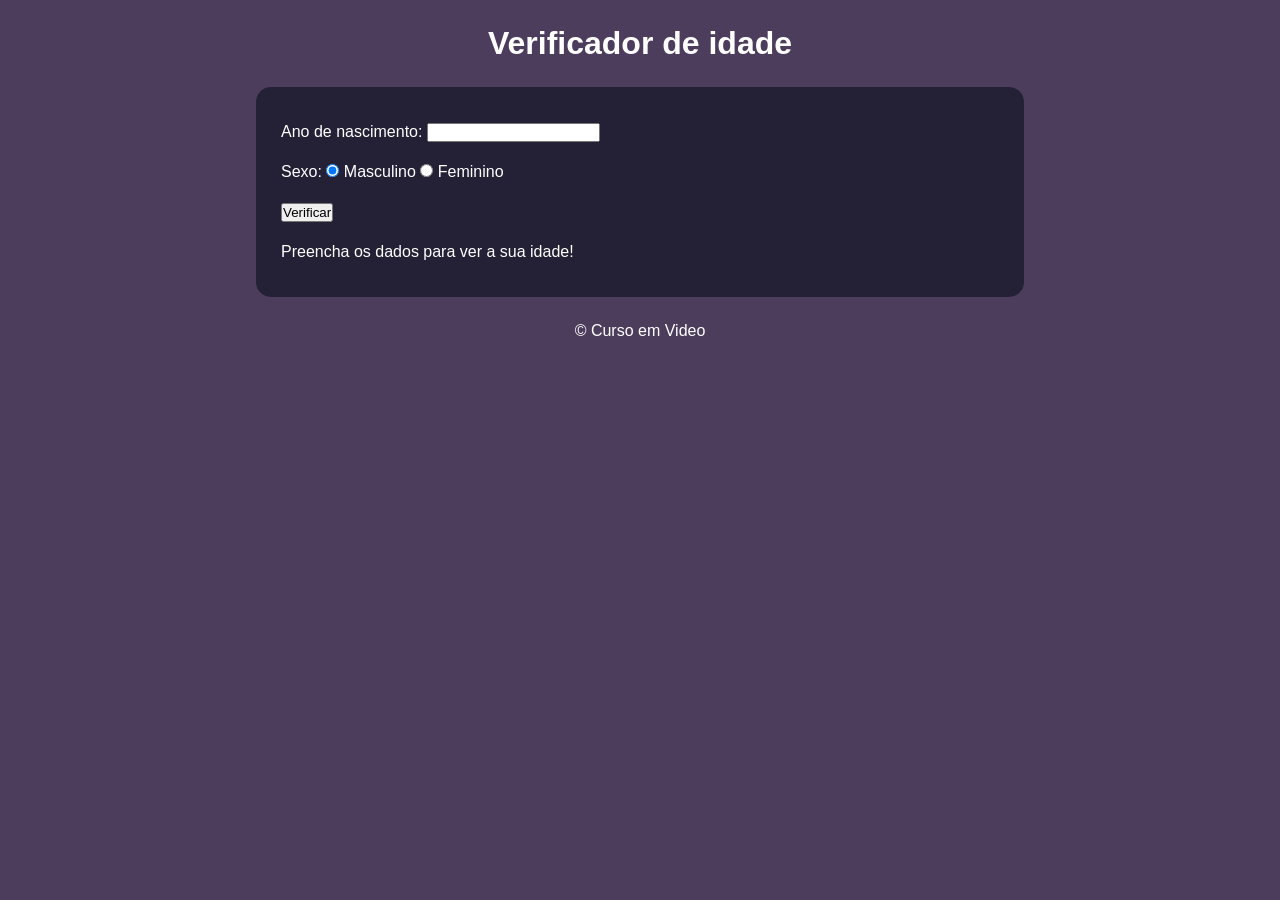
<file: aula04/index.html>
<!DOCTYPE html>
<html lang="pt-br">
<head>
    <meta charset="UTF-8">
    <meta name="viewport" content="width=device-width, initial-scale=1.0">
    <title>Verificador de idade</title>
    <link rel="stylesheet" href="style.css">
</head>
<body>
    <header>
        <h1>Verificador de idade</h1>
    </header>
    <section>
        <div>
            <p>Ano de nascimento: 
                <input type="number" name="txtano" id="txtano" min="0">
            </p>
            <p>Sexo:
                <input type="radio" name="radsex" id="man" checked>
                <label for="man">Masculino</label>
                <input type="radio" name="radsex" id="fem">
                <label for="fem">Feminino</label>
            </p>
            <p>
                <input type="button" value="Verificar" onclick="verify()">
            </p>
        </div>
        <div id="res">Preencha os dados para ver a sua idade!</div>
    </section>
    <footer>
        <p>&copy; Curso em Video </p>
    </footer>

    <script src="script.js"></script>
</body>
</html>
</file>
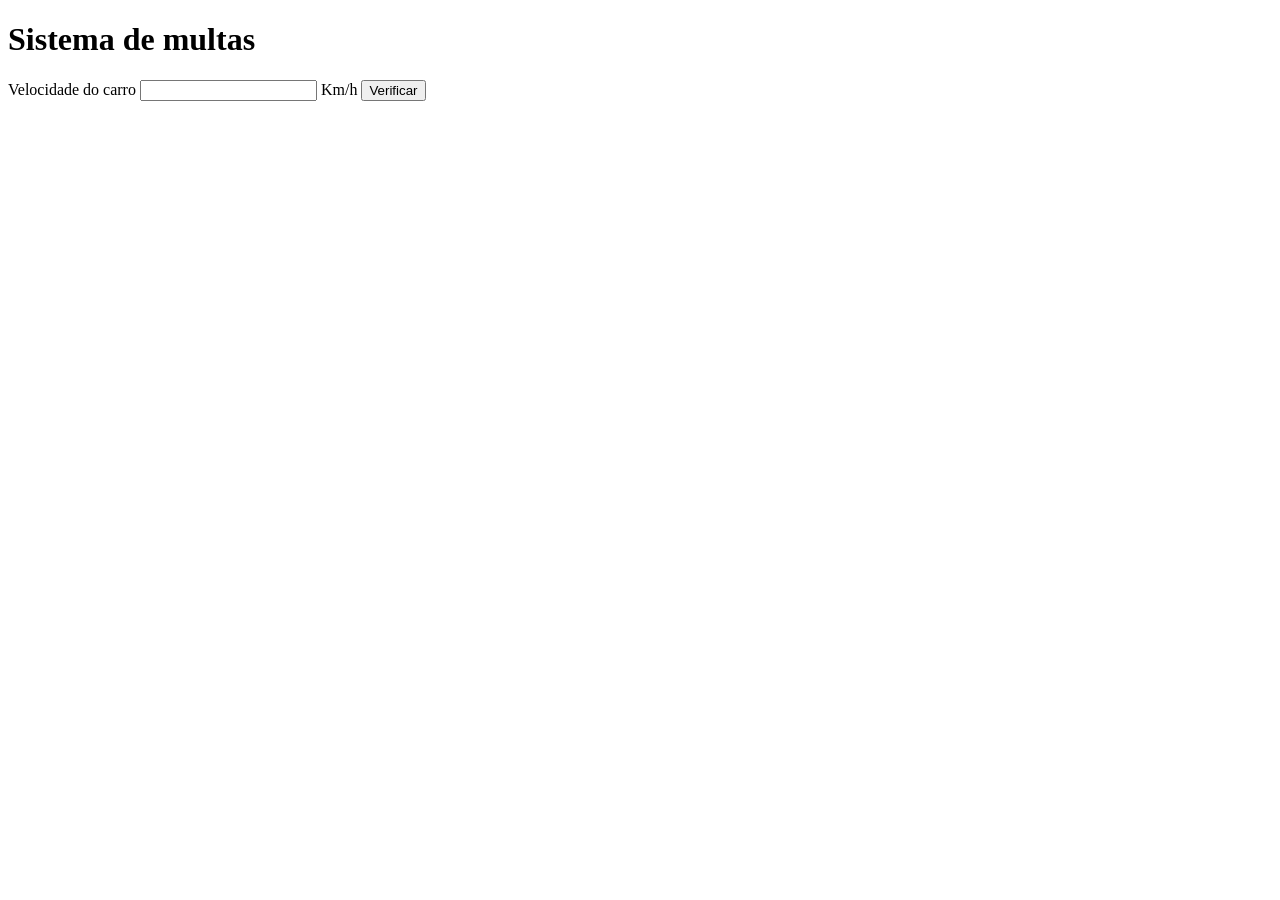
<file: ex009.html>
<!DOCTYPE html>
<html lang="pt-br">
<head>
    <meta charset="UTF-8">
    <meta name="viewport" content="width=device-width, initial-scale=1.0">
    <title>Detran</title>
</head>
<body>
    <h1>Sistema de multas</h1>
    Velocidade do carro <input type="number" name="txtvel" id="txtvel"> Km/h
    <input type="button" value="Verificar" onclick="calcular()">
    <div id="res"></div>

    <script>
        function calcular() {
        var txtv = document.querySelector('input#txtvel')
        var res = document.querySelector('div#res')
        var vel = Number(txtv.value)
        res.innerHTML = `<p>Sua velocidade atual é ${vel} KM por hora</p>`
            if (vel > 60) {
                res.innerHTML += `<p>Voce esta <strong>acima</strong> da velocidade permitida!</p>`
            }
        res.innerHTML += `<p>Dirija sempre com segurança!</p>`
        }
    </script>
</body>
</html>
</file>
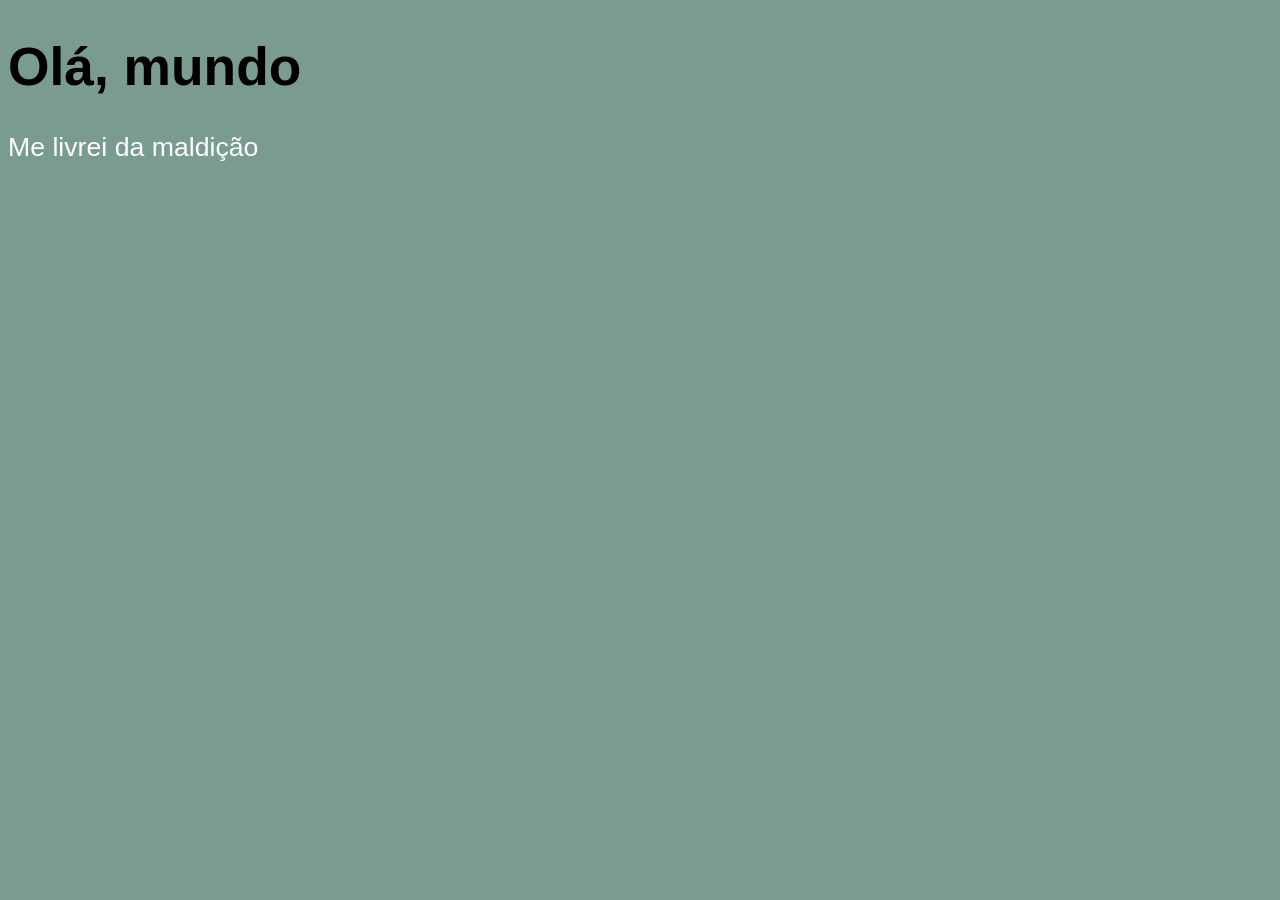
<file: aula01/ex001.html>
<!DOCTYPE html>
<html lang="pt-br">
<head>
    <meta charset="UTF-8">
    <meta name="viewport" content="width=device-width, initial-scale=1.0">
    <title>Criando o primeiro script</title>
    <style>
        body {
            background-color: rgb(122, 155, 144);
            font: normal 20pt Helvetica;
            color: white;
        }

        h1 {
            color: black;
        }
    </style>
</head>   
<body>
    <h1>Olá, mundo</h1>
    <p>Me livrei da maldição</p>

    <script>
        /*window.alert('Bem vindo')
        window.confirm('Você está pronto?')
        window.prompt('Qual é o seu nome?')*/
        </script>
</body>
</html>
</file>
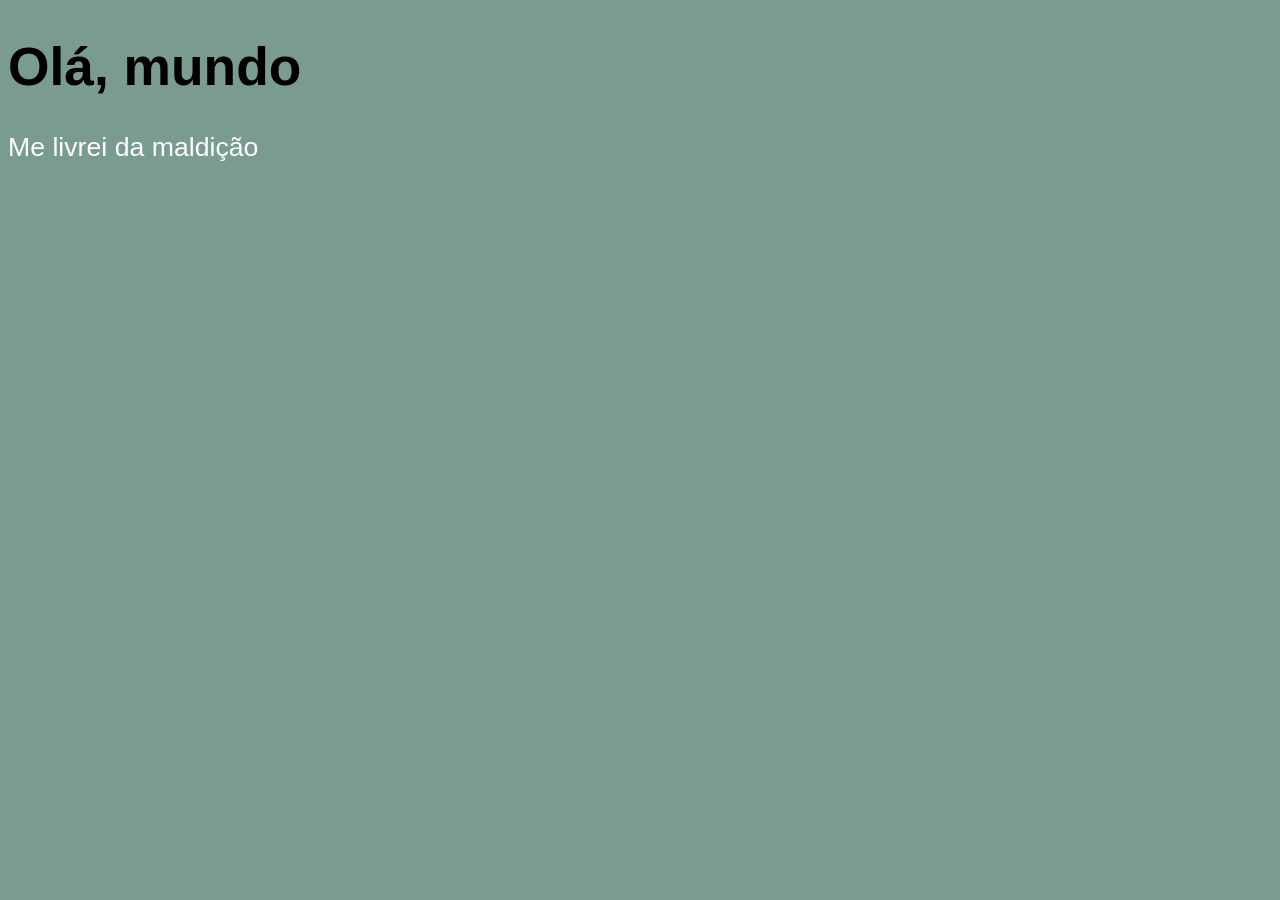
<file: aula02/ex002.html>
<!DOCTYPE html>
<html lang="pt-br">
<head>
    <meta charset="UTF-8">
    <meta name="viewport" content="width=device-width, initial-scale=1.0">
    <title>Criando o primeiro script</title>
    <style>
        body {
            background-color: rgb(122, 155, 144);
            font: normal 20pt Helvetica;
            color: white;
        }

        h1 {
            color: black;
        }
    </style>
</head>   
<body>
    <h1>Olá, mundo</h1>
    <p>Me livrei da maldição</p>

    <script>
        var nome = window.prompt('Qual é o seu nome?')
        window.alert('Ok, ' + nome)
    </script>
</body>
</html>
</file>
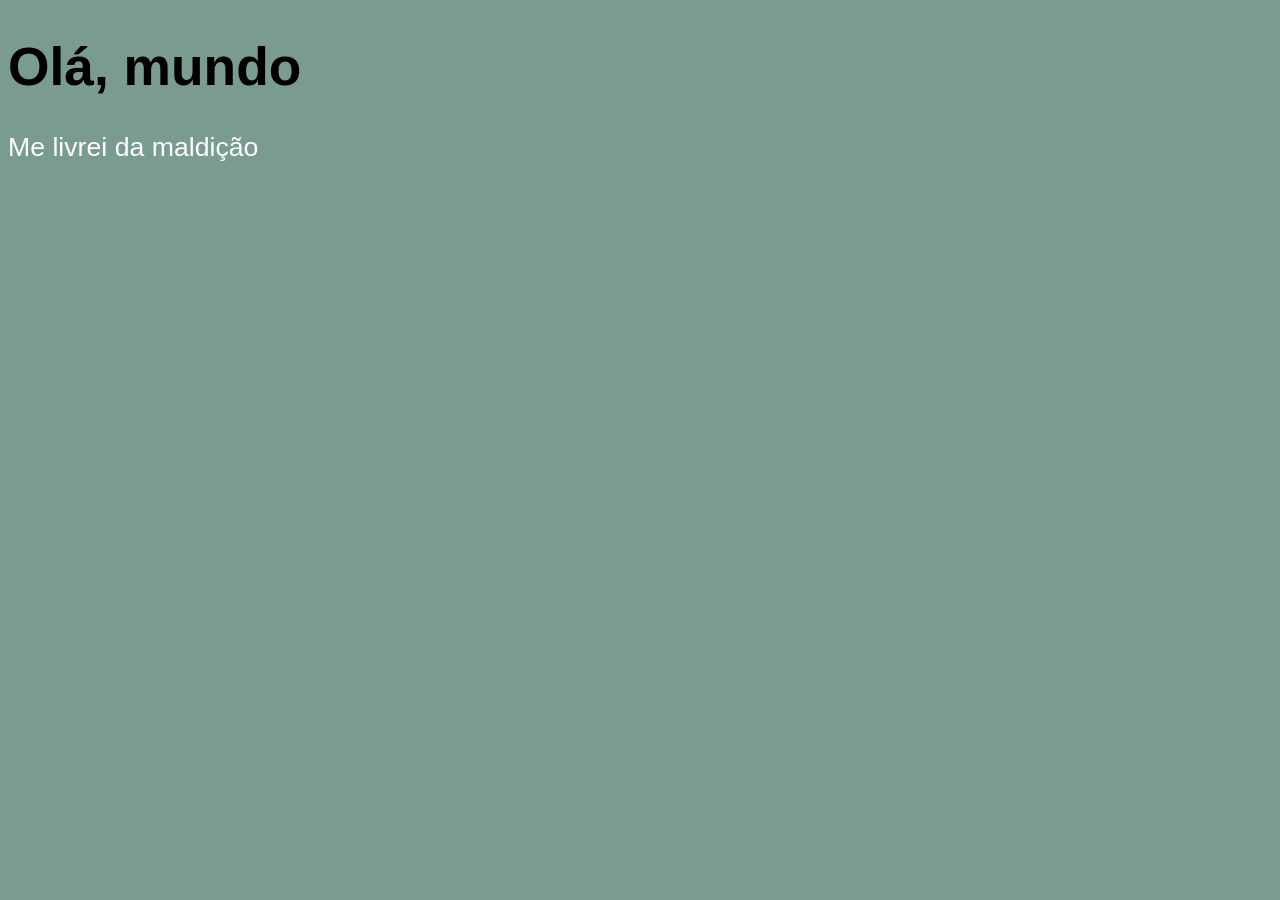
<file: aula02/ex003.html>
<!DOCTYPE html>
<html lang="pt-br">
<head>
    <meta charset="UTF-8">
    <meta name="viewport" content="width=device-width, initial-scale=1.0">
    <title>Criando o primeiro script</title>
    <style>
        body {
            background-color: rgb(122, 155, 144);
            font: normal 20pt Helvetica;
            color: white;
        }

        h1 {
            color: black;
        }
    </style>
</head>   
<body>
    <h1>Olá, mundo</h1>
    <p>Me livrei da maldição</p>

    <script>
        var n1 = parseInt(window.prompt('Digite um numero'))
        var n2 = parseFloat(window.prompt('Digite outro numero'))
        var s = n1 + n2
        window.alert('O resultado é ' + s)
    </script>
</body>
</html>
</file>
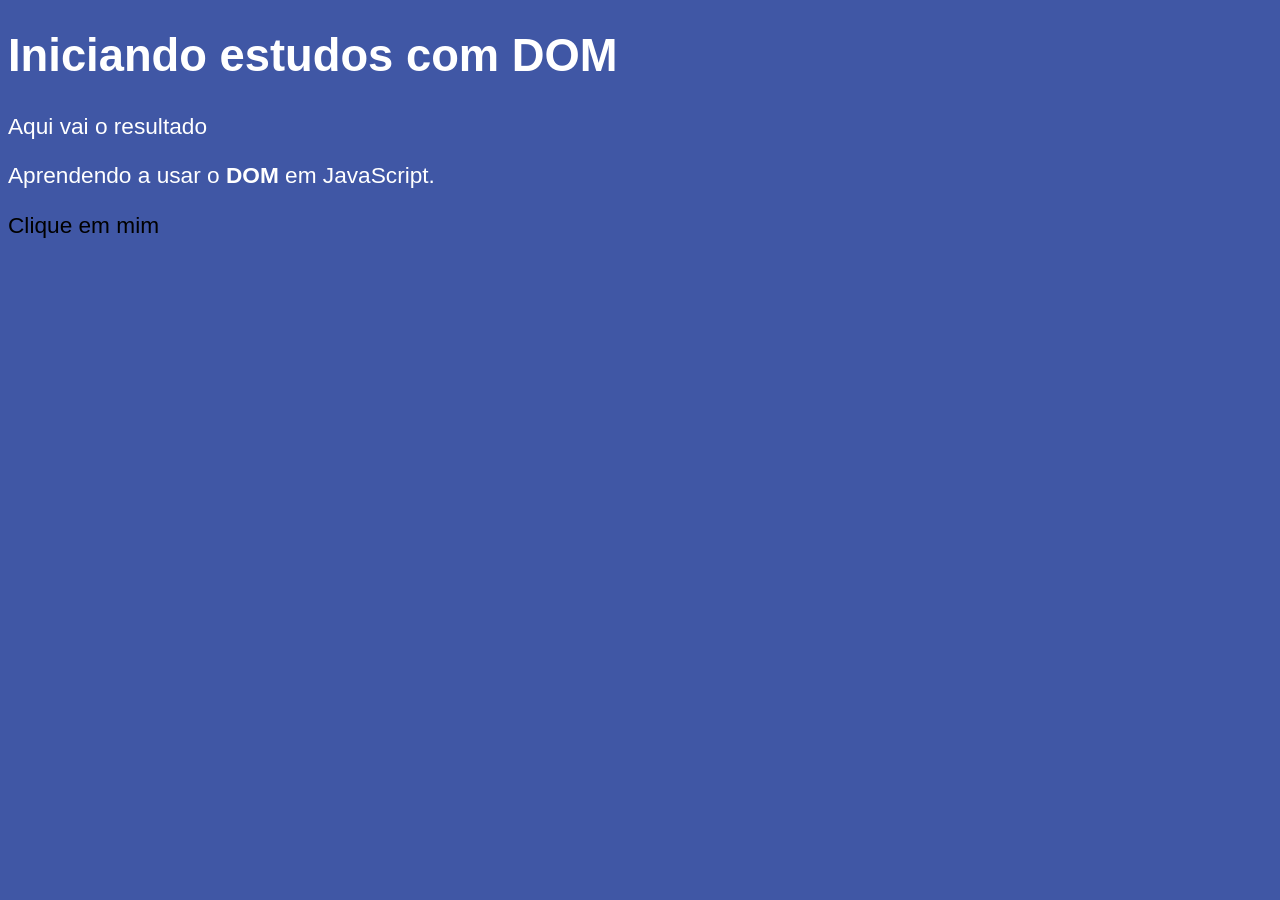
<file: aula02/ex005.html>
<!DOCTYPE html>
<html lang="pt-br">
<head>
    <meta charset="UTF-8">
    <meta name="viewport" content="width=device-width, initial-scale=1.0">
    <title>aula de DOM</title>
    <style>
        body {
            background-color:rgb(64, 87, 165) ;
            color: white;
            font: normal 17pt Arial;
        }
    </style>
</head>
<body>
    <h1>Iniciando estudos com DOM</h1>
    <p>Aqui vai o resultado</p>
    <p>Aprendendo a usar o <strong>DOM</strong> em JavaScript.</p>
    <div id="msg">Clique em mim</div>

    <script>
        /*var d = document.getElementById('msg')
        d.style.background = 'green'*/

        var d = document.querySelector('div#msg')
        d.style.color = 'black'
    </script>
</body>
</html>
</file>
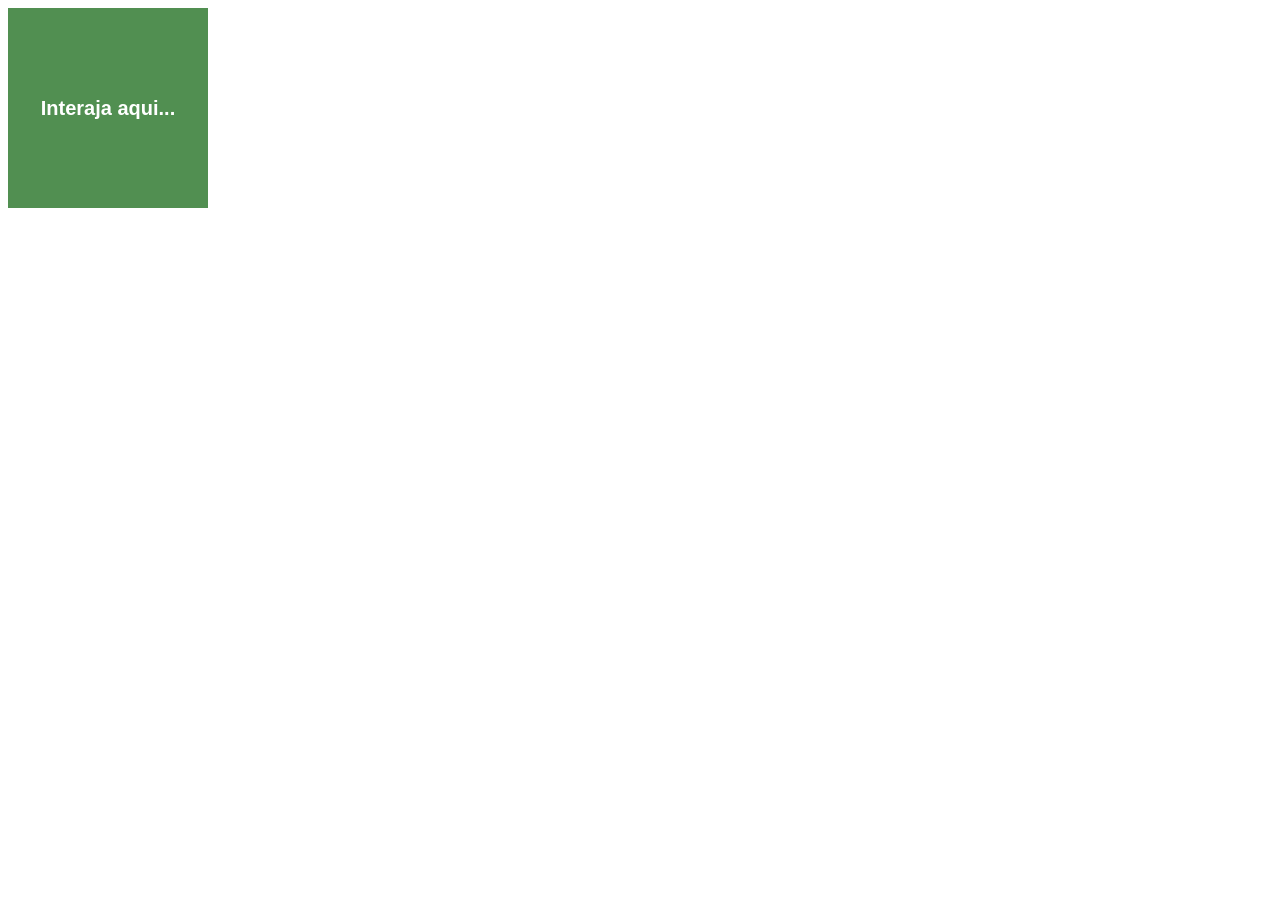
<file: aula02/ex006.html>
<!DOCTYPE html>
<html lang="pt-br">
<head>
    <meta charset="UTF-8">
    <meta name="viewport" content="width=device-width, initial-scale=1.0">
    <title>Eventos DOM</title>
    <style>
        #area {
            background-color: #518f51;
            color: white;
            font: bold 15pt Arial;
            width: 200px;
            height: 200px;
            line-height: 200px;
            text-align: center;
        }
    </style>
</head>
<body>
    <div id="area">Interaja aqui...</div>

    <script>
        var a = document.getElementById('area')
        a.addEventListener('click', clicar)
        a.addEventListener('mouseenter', entrar)
        a.addEventListener('mouseout', sair)

        function clicar() {
            a.innerText = 'Clicou!'
        }

        function entrar() {
            a.style.background = 'blue'
        }

        function sair() {
            a.style.background = '#518f51'
        }
    </script>
</body>
</html>
</file>
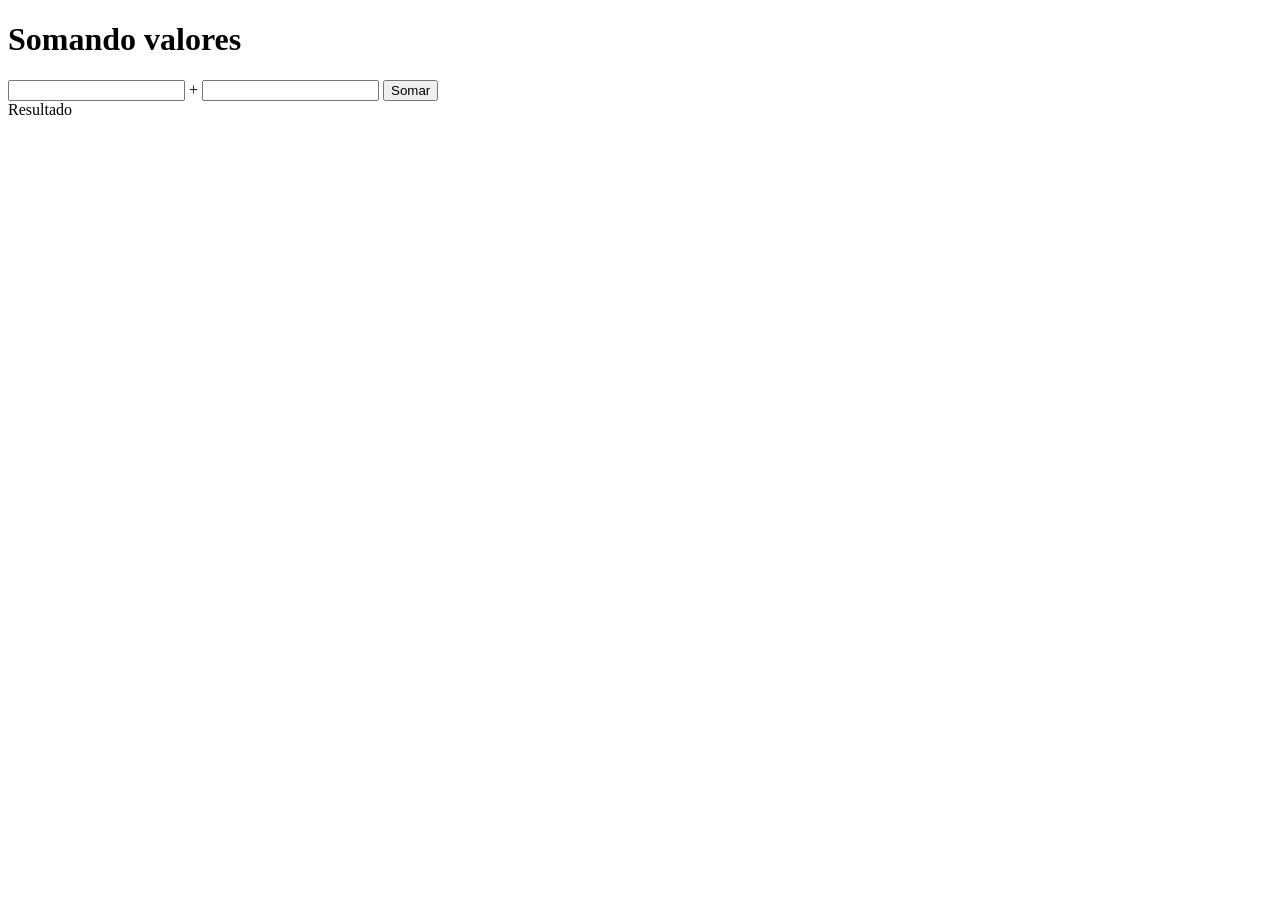
<file: aula02/ex007.html>
<!DOCTYPE html>
<html lang="pt-br">
<head>
    <meta charset="UTF-8">
    <meta name="viewport" content="width=device-width, initial-scale=1.0">
    <title>Somando numeros</title>
</head>
<body>
    <h1>Somando valores</h1>
    <input type="number" name="txtn1" id="txtn1"> +
    <input type="number" name="txtn2" id="txtn2">
    <input type="button" value="Somar" onclick="somar()">
    <div id="res">Resultado</div>
    
    <script>
        function somar() {
        var tn1 = document.getElementById('txtn1')
        var tn2 = document.querySelector('input#txtn2')
        var res = document.getElementById('res')
        var n1 = Number(tn1.value) 
        var n2 = Number(tn2.value)
        var s = n1 + n2
        res.innerHTML = `a soma entre ${n1} e ${n2} é ${s}`
        
        }
    </script>
</body>
</html>
</file>
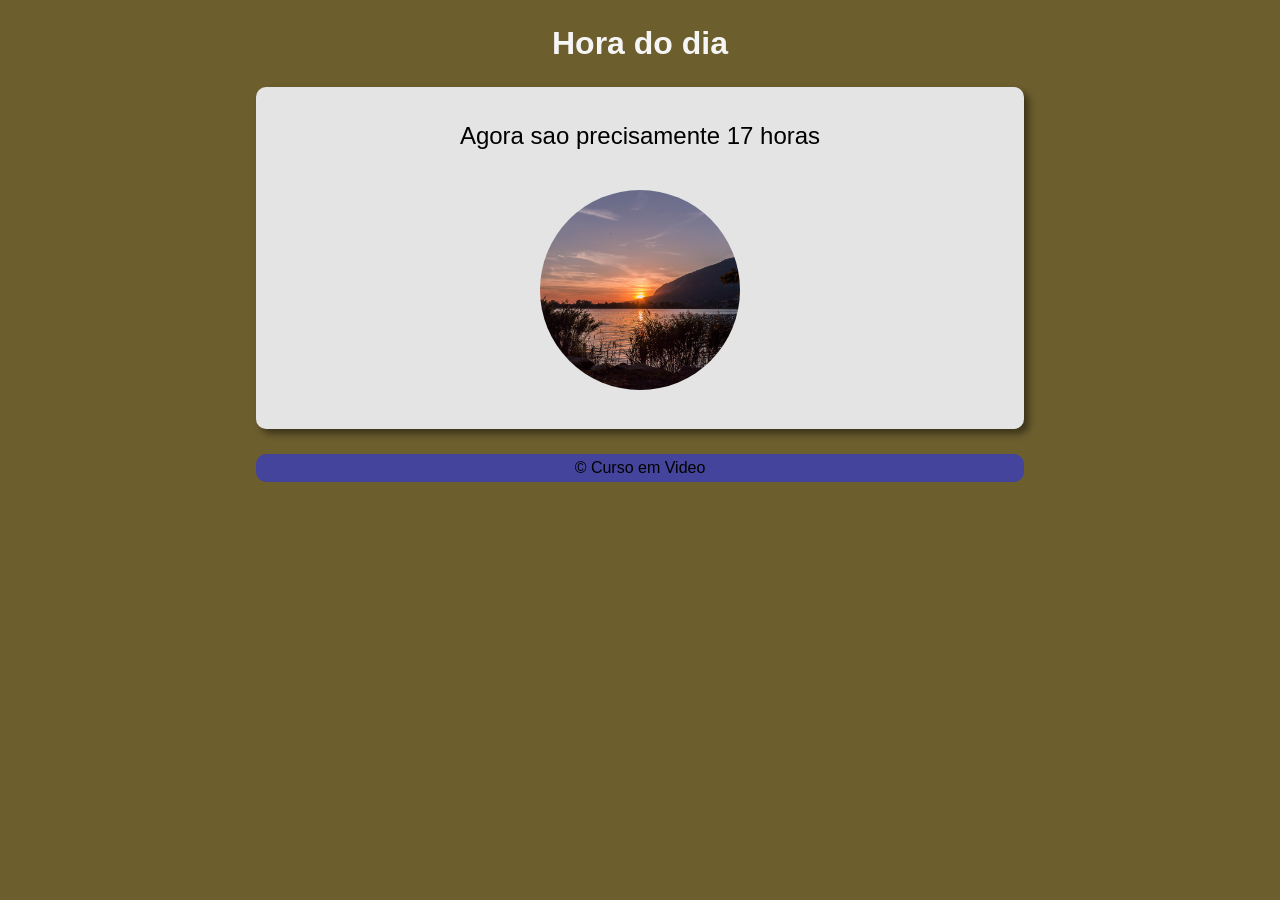
<file: aula03/modelo.html>
<!DOCTYPE html>
<html lang="pt-br">
<head>
    <meta charset="UTF-8">
    <meta name="viewport" content="width=device-width, initial-scale=1.0">
    <title>Modelo de Exercicio</title>
    <link rel="stylesheet" href="style.css">
</head>
<body onload="carregar()">
    <header>
        <h1>Hora do dia</h1>
    </header>
    <section>
        <div id="msg"></div>
        <div id="foto">
            <img id="img" src="img-dia.jpg" alt="Foto de uma manhã">
        </div>
    </section>
    <footer>
        <p>&copy; Curso em Video</p>
    </footer>

    <script src="script.js"></script>
</body>
</html>
</file>
<file: aula04/style.css>
@charset "UTF-8";

* {
    margin: 0;
    padding: 0;
    box-sizing: border-box;
}

body {
    background-color: rgb(77, 61, 92);
    color: white;
    font: normal 12pt Arial;
}

header {
    text-align: center;
    padding: 25px;
}

section {
    background-color: rgb(36, 32, 53);
    width: 60vw;
    margin: auto;
    padding: 25px;
    border-radius: 15px;
    line-height: 40px;
}

footer {
    text-align: center;
    padding-top: 25px;
}
</file>
<file: aula03/style.css>
@charset "UTF-8";

* {
    margin: 0;
    padding: 0;
    box-sizing: border-box;
    font-family: Arial, Helvetica, sans-serif;
}

body {
    background-color: #a89248;
}

header {
    text-align: center;
    margin-bottom: 25px;
    margin-top: 25px;
    color: whitesmoke;
}

section {
    background-color: rgb(228, 228, 228);
    width: 60vw;
    padding: 15px;
    margin: auto;
    border-radius: 10px;
    box-shadow: 5px 5px 7px rgba(0, 0, 0, 0.445);
}

div {
    text-align: center;
    padding: 20px;
}

#msg {
    font-size: 1.5em;
}

img {
    width: 200px;
    height: 200px;
    object-fit: cover;
    border-radius: 50%;
}

footer {
    background-color: rgb(68, 68, 156);
    width: 60vw;
    margin: auto;
    border-radius: 10px;
    padding: 5px;
    margin-top: 25px;
    text-align: center;
}
</file>
